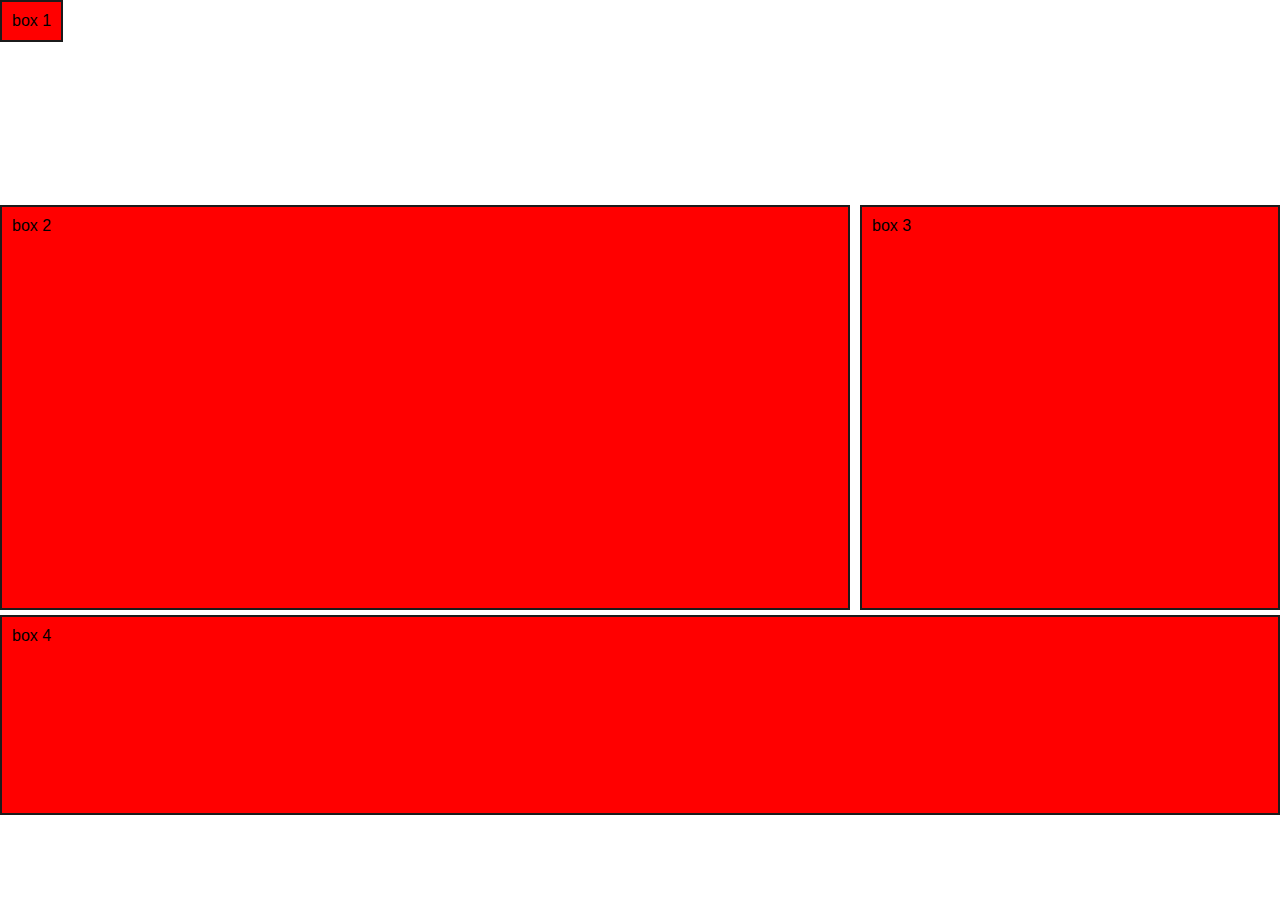
<file: css-Grid/cssgrid.html>
<!DOCTYPE html>
<html lang="pt-br">
<head>
    <meta charset="UTF-8">
    <meta http-equiv="X-UA-Compatible" content="IE=edge">
    <meta name="viewport" content="width=device-width, initial-scale=1.0">
    <title>CSS Grid</title>
    <link rel="stylesheet" href="../gridcss/grid.css">
</head>
<body>
    
    <div class="container" >
        <div class="box box-1">box 1</div>
        <div class="box box-2">box 2</div>
        <div class="box box-3">box 3</div>
        <div class="box box-4">box 4</div>
        
    </div>


</body>
</html>
</file>
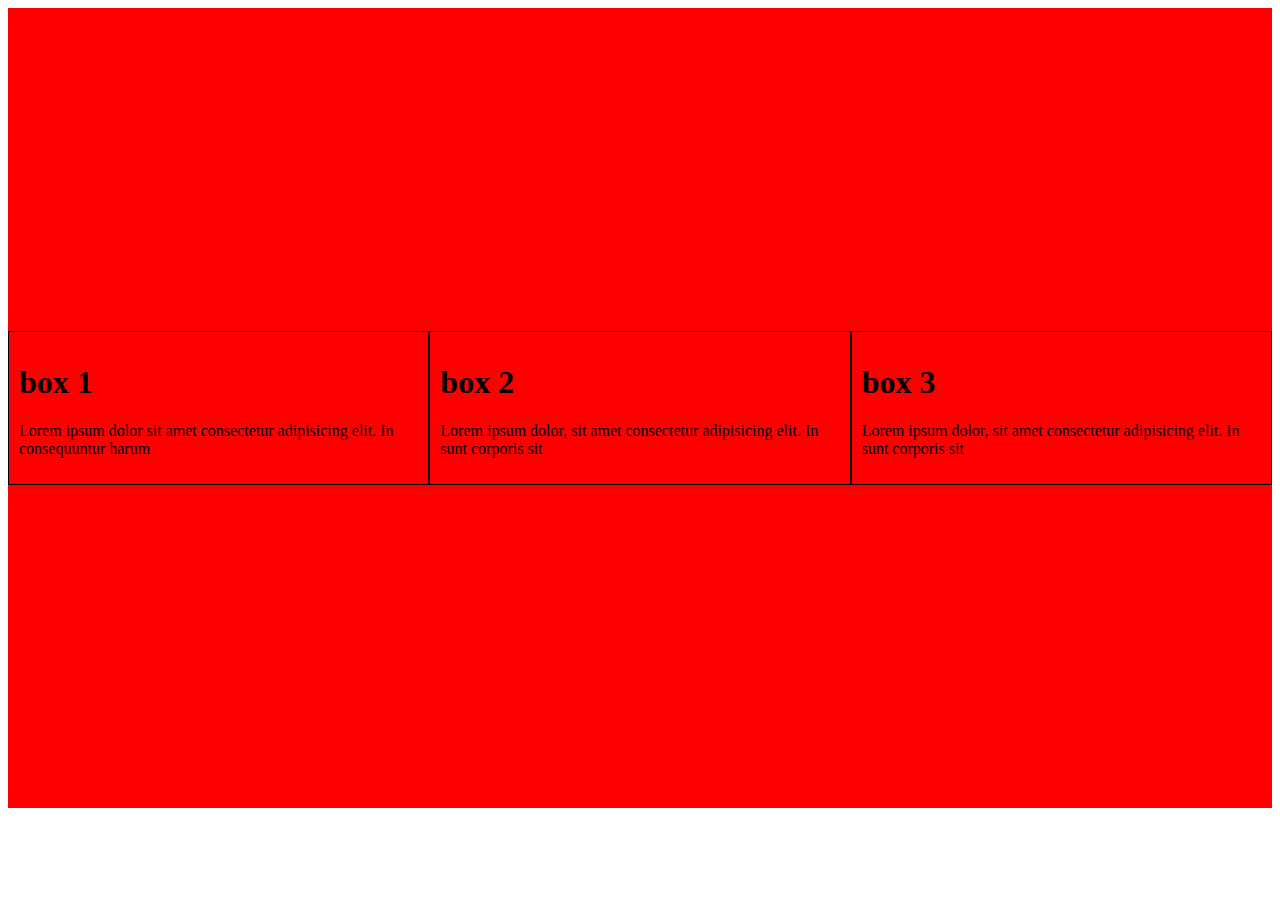
<file: flex-box/flex-box.html>
<!DOCTYPE html>
<html lang="pt-br">
    <head>
    <meta charset="UTF-8">
    <meta http-equiv="X-UA-Compatible" content="IE=edge">
    <meta name="viewport" content="width=device-width, initial-scale=1.0">
    <title>estudando-flex-box</title>
    <link rel="stylesheet" href="../flex-boxcss/flexbox.css">

    </head>
    <body>
        <div  class="container">
            <div  class="box-1">
                <h1>box 1</h1>
                <p>Lorem ipsum dolor sit amet consectetur adipisicing elit. In consequuntur harum </p>
            </div>
            <div  class="box-2">
                <h1>box 2</h1>
                <p>Lorem ipsum dolor, sit amet consectetur adipisicing elit. In sunt corporis sit </p>
            </div>
            <div  class="box-3">
                <h1>box 3</h1>
                <p>Lorem ipsum dolor, sit amet consectetur adipisicing elit. In sunt corporis sit </p>
            </div>
        </div>
    </body>
</html>
</file>
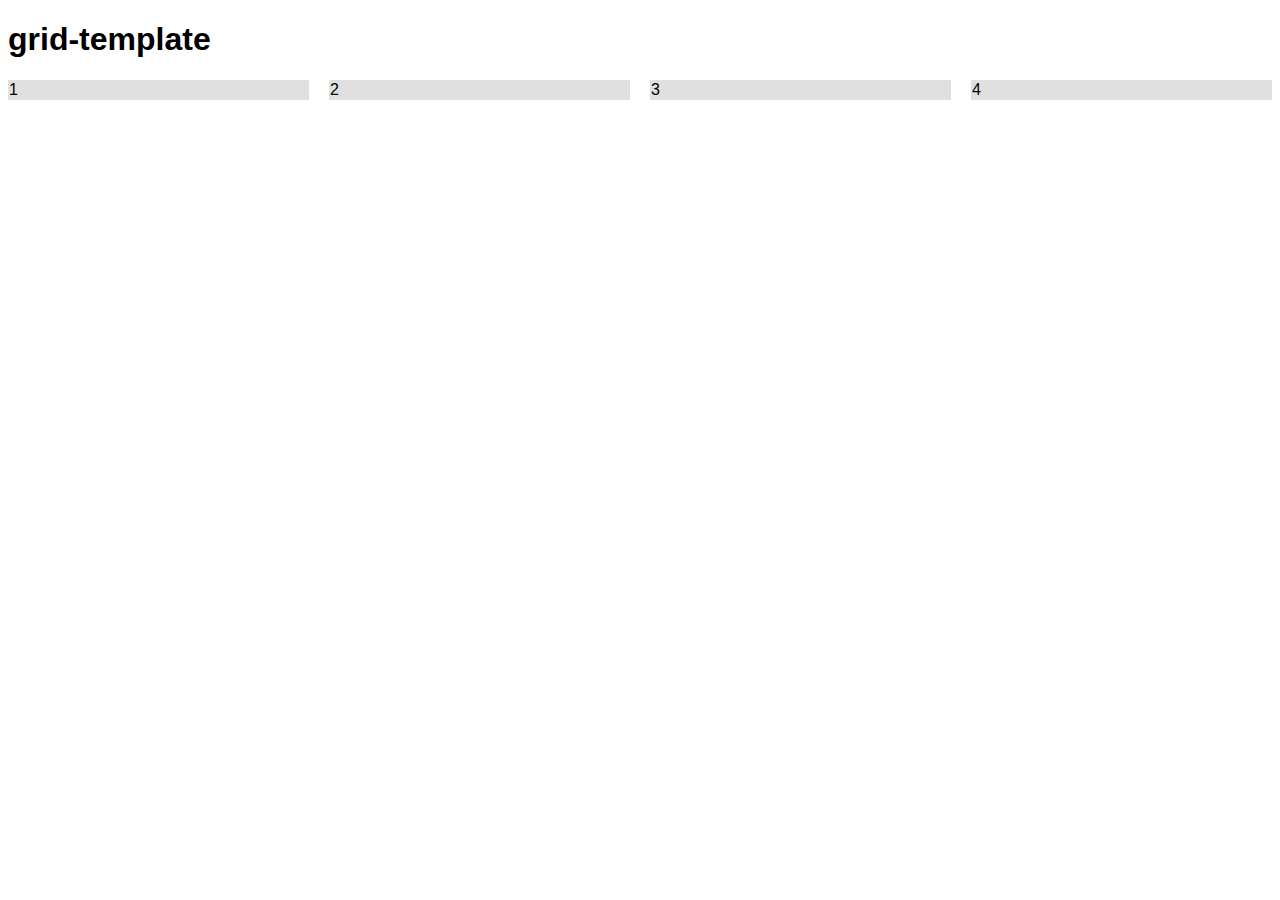
<file: grid-fullcourse/curso-grid-full/grid.html>
<!DOCTYPE html>
<html lang="pt-br">
<head>
    <meta charset="UTF-8">
    <meta http-equiv="X-UA-Compatible" content="IE=edge">
    <meta name="viewport" content="width=device-width, initial-scale=1.0">
    <title>Document</title>
    <link rel="stylesheet" href="teste.css">
</head>
<body>
        <div>
            <h1>grid-template</h1>
            <section class=" grid grid-template-columns-1">
                <div class="item">1</div>
                <div class="item">2</div>
                <div class="item">3</div>
                <div class="item">4</div>
            
            </section>
        </div>
</body>
</html>
</file>
<file: gridcss/grid.css>
@charset "UTF-8";

/*repeat(3,1fr);esta mandando repetir o tamanho das 3 colunas com a medida 1fr */

*{
    box-sizing: border-box;
    margin: 0;
    font-family: Arial, Helvetica, sans-serif;
}

.box{
    background: red;
    border: 2px solid rgb(27, 27, 27);
    padding: 10px;
}

.container{
    display: grid;
    grid-template-columns: repeat(3,1fr);
    grid-auto-rows: 200px;
    row-gap: 5px;
    align-items: stretch;
    justify-items: stretch;
    column-gap: 10px;
    grid-template-areas: 
    'box-1 box-1 box-1'
    'box-2 box-2 box-3'
    'box-2 box-2 box-3'
    'box-4 box-4 box-4';
}

.box-1{
    grid-area: box-1;
    align-self: start;
    justify-self: start;
}

.box-2{
    grid-area: box-2;
}

.box-3{
    grid-area: box-3;
}


.box-4{
    grid-area:box-4;
}
</file>
<file: flex-boxcss/flexbox.css>
@charset "UTF-8";

.container{
    display: flex;
    flex-direction: row;
    height: 800px;
    background: red;
    align-items: center;
}

.container div{
    border: 1px solid black;
    padding: 10px;
}

.container .box-1{
    flex-basis: 33%;
}

.container .box-2{
    flex-basis: 33%;
}

.container .box-3{
    flex-basis: 33%;
}
</file>
<file: grid-fullcourse/curso-grid-full/teste.css>
*{
    font-family: Arial, Helvetica, sans-serif;

}

.grid-template-columns-1{
    display: grid;
    grid-template-columns: repeat(auto-fit, minmax(200px,auto));
    grid-column-gap: 20px;
    grid-row-gap: 20px;
    justify-items: stretch;
    align-items: stretch;
}

.item{
    width: 1fr;
    display: grid;
    padding: 1px;
    border: 1px;
    background: rgba(0, 0, 0, 0.123);
    gap: 1fr;
}
</file>
